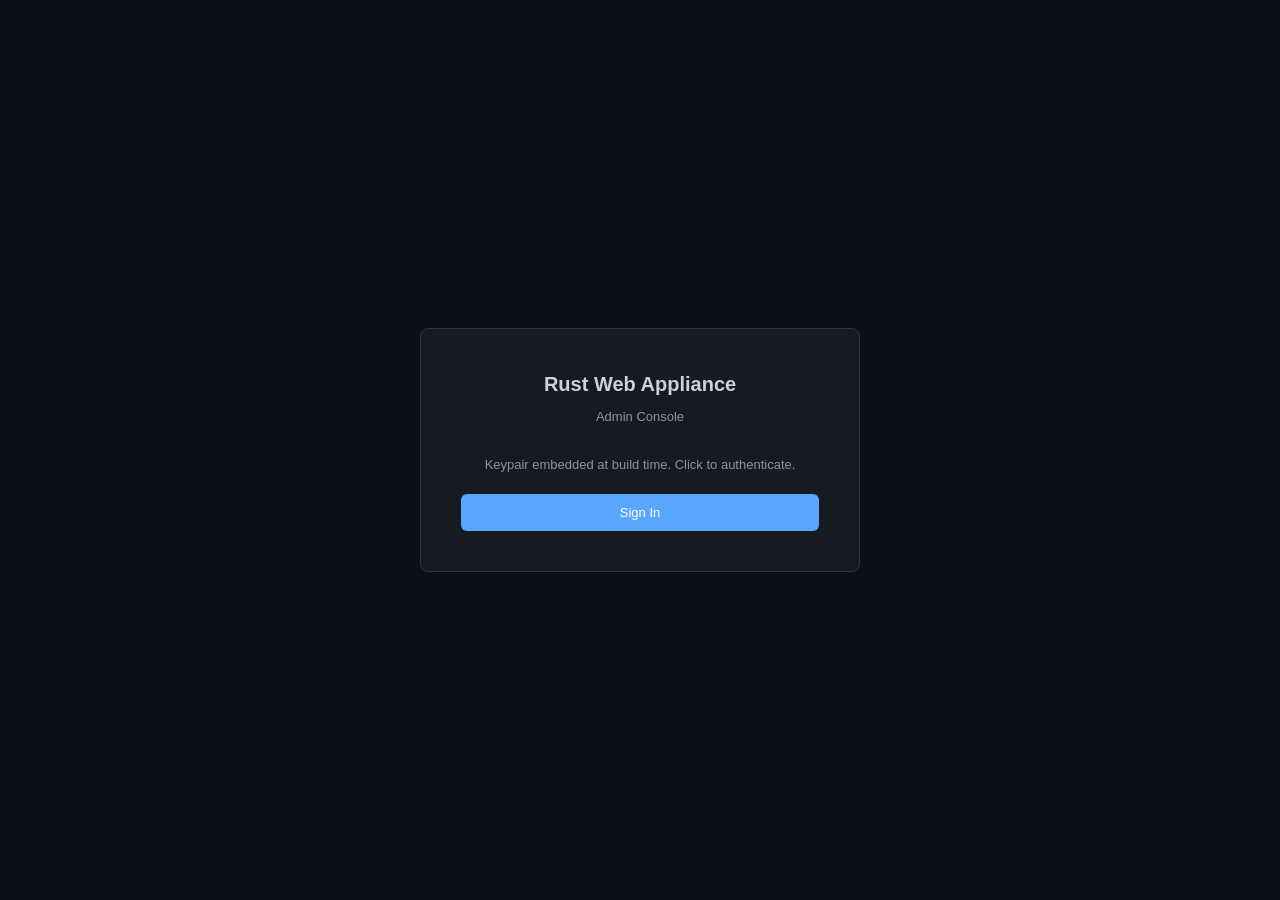
<file: admin_ui/admin.html>
<!DOCTYPE html>
<html lang="en">
<head>
<meta charset="UTF-8">
<meta name="viewport" content="width=device-width, initial-scale=1.0">
<title>Rust Web Appliance - Admin Console</title>
<style>
*, *::before, *::after { box-sizing: border-box; margin: 0; padding: 0; }

:root {
    --bg: #0d1117;
    --card: #161b22;
    --border: #30363d;
    --text: #c9d1d9;
    --text-muted: #8b949e;
    --accent: #58a6ff;
    --accent-hover: #79c0ff;
    --success: #238636;
    --success-hover: #2ea043;
    --danger: #da3633;
    --danger-hover: #f85149;
    --warning: #d29922;
    --input-bg: #0d1117;
    --header-bg: #010409;
}

body {
    font-family: -apple-system, BlinkMacSystemFont, 'Segoe UI', Helvetica, Arial, sans-serif;
    background: var(--bg);
    color: var(--text);
    line-height: 1.5;
    min-height: 100vh;
}

/* ── Login Screen ────────────────────────────────────────────── */

#login-screen {
    display: flex;
    align-items: center;
    justify-content: center;
    min-height: 100vh;
    padding: 20px;
}

.login-card {
    background: var(--card);
    border: 1px solid var(--border);
    border-radius: 8px;
    padding: 40px;
    width: 100%;
    max-width: 440px;
}

.login-card h1 {
    font-size: 20px;
    font-weight: 600;
    text-align: center;
    margin-bottom: 8px;
    color: var(--text);
}

.login-card .subtitle {
    text-align: center;
    color: var(--text-muted);
    font-size: 13px;
    margin-bottom: 28px;
}

#login-status {
    margin-bottom: 16px;
    padding: 10px 12px;
    border-radius: 6px;
    font-size: 13px;
    display: none;
}

#login-status.error {
    display: block;
    background: rgba(218, 54, 51, 0.15);
    border: 1px solid var(--danger);
    color: #f85149;
}

#login-status.info {
    display: block;
    background: rgba(88, 166, 255, 0.1);
    border: 1px solid var(--accent);
    color: var(--accent);
}

#login-status.success {
    display: block;
    background: rgba(35, 134, 54, 0.15);
    border: 1px solid var(--success);
    color: #3fb950;
}

/* ── Buttons ─────────────────────────────────────────────────── */

.btn {
    display: inline-flex;
    align-items: center;
    justify-content: center;
    padding: 8px 16px;
    font-size: 13px;
    font-weight: 500;
    border: 1px solid transparent;
    border-radius: 6px;
    cursor: pointer;
    transition: background-color 0.15s, border-color 0.15s;
    font-family: inherit;
    gap: 6px;
}

.btn:disabled {
    opacity: 0.5;
    cursor: not-allowed;
}

.btn-primary {
    background: var(--accent);
    color: #fff;
    width: 100%;
    padding: 10px 16px;
}

.btn-primary:hover:not(:disabled) { background: var(--accent-hover); }

.btn-success {
    background: var(--success);
    color: #fff;
}

.btn-success:hover:not(:disabled) { background: var(--success-hover); }

.btn-danger {
    background: var(--danger);
    color: #fff;
}

.btn-danger:hover:not(:disabled) { background: var(--danger-hover); }

.btn-outline {
    background: transparent;
    border: 1px solid var(--border);
    color: var(--text);
}

.btn-outline:hover:not(:disabled) {
    background: var(--border);
}

.btn-sm {
    padding: 4px 10px;
    font-size: 12px;
}

/* ── App Shell ───────────────────────────────────────────────── */

#app-shell { display: none; }

.app-header {
    background: var(--header-bg);
    border-bottom: 1px solid var(--border);
    padding: 0 24px;
    height: 56px;
    display: flex;
    align-items: center;
    justify-content: space-between;
}

.app-header .title {
    font-size: 15px;
    font-weight: 600;
    color: var(--text);
}

.app-header .title span {
    color: var(--accent);
    font-weight: 400;
}

.btn-logout {
    background: transparent;
    border: 1px solid var(--border);
    color: var(--text-muted);
    padding: 6px 14px;
    font-size: 12px;
    border-radius: 6px;
    cursor: pointer;
    font-family: inherit;
}

.btn-logout:hover {
    border-color: var(--danger);
    color: var(--danger);
}

/* ── Tabs ────────────────────────────────────────────────────── */

.tab-bar {
    background: var(--header-bg);
    border-bottom: 1px solid var(--border);
    padding: 0 24px;
    display: flex;
    gap: 0;
    overflow-x: auto;
}

.tab-btn {
    background: none;
    border: none;
    color: var(--text-muted);
    padding: 12px 16px;
    font-size: 13px;
    font-weight: 500;
    cursor: pointer;
    border-bottom: 2px solid transparent;
    white-space: nowrap;
    font-family: inherit;
    transition: color 0.15s;
}

.tab-btn:hover { color: var(--text); }

.tab-btn.active {
    color: var(--accent);
    border-bottom-color: var(--accent);
}

.tab-content {
    padding: 24px;
    max-width: 1200px;
    margin: 0 auto;
}

.tab-panel { display: none; }
.tab-panel.active { display: block; }

/* ── Cards / Grid ────────────────────────────────────────────── */

.stats-grid {
    display: grid;
    grid-template-columns: repeat(auto-fill, minmax(200px, 1fr));
    gap: 16px;
    margin-bottom: 24px;
}

.stat-card {
    background: var(--card);
    border: 1px solid var(--border);
    border-radius: 8px;
    padding: 20px;
}

.stat-card .label {
    font-size: 12px;
    color: var(--text-muted);
    text-transform: uppercase;
    letter-spacing: 0.5px;
    margin-bottom: 6px;
}

.stat-card .value {
    font-size: 22px;
    font-weight: 600;
    color: var(--text);
}

.stat-card .value.accent { color: var(--accent); }

.card {
    background: var(--card);
    border: 1px solid var(--border);
    border-radius: 8px;
    padding: 20px;
    margin-bottom: 16px;
}

.card h3 {
    font-size: 14px;
    font-weight: 600;
    margin-bottom: 12px;
    color: var(--text);
}

/* ── Form Elements ───────────────────────────────────────────── */

textarea, input[type="text"], input[type="password"], select {
    width: 100%;
    padding: 8px 12px;
    background: var(--input-bg);
    border: 1px solid var(--border);
    border-radius: 6px;
    color: var(--text);
    font-size: 13px;
    font-family: inherit;
    resize: vertical;
}

textarea:focus, input[type="text"]:focus, input[type="password"]:focus, select:focus {
    outline: none;
    border-color: var(--accent);
    box-shadow: 0 0 0 2px rgba(88, 166, 255, 0.15);
}

textarea.mono {
    font-family: 'SF Mono', 'Cascadia Code', 'Fira Code', Consolas, monospace;
    font-size: 12px;
    line-height: 1.6;
    tab-size: 2;
}

label.form-label {
    display: block;
    font-size: 13px;
    font-weight: 500;
    color: var(--text);
    margin-bottom: 6px;
}

.form-row {
    margin-bottom: 14px;
}

.form-actions {
    display: flex;
    gap: 8px;
    align-items: center;
    margin-top: 16px;
    flex-wrap: wrap;
}

/* ── Logs Terminal ───────────────────────────────────────────── */

.log-terminal {
    background: #010409;
    border: 1px solid var(--border);
    border-radius: 8px;
    padding: 16px;
    height: 520px;
    overflow: auto;
    font-family: 'SF Mono', 'Cascadia Code', 'Fira Code', Consolas, monospace;
    font-size: 12px;
    line-height: 1.7;
    color: #3fb950;
    white-space: pre-wrap;
    word-break: break-all;
}

.log-toolbar {
    display: flex;
    gap: 8px;
    align-items: center;
    margin-bottom: 12px;
    flex-wrap: wrap;
}

.log-toolbar label {
    font-size: 12px;
    color: var(--text-muted);
    display: flex;
    align-items: center;
    gap: 6px;
    cursor: pointer;
}

.log-toolbar input[type="checkbox"] {
    accent-color: var(--accent);
}

/* ── KV Store Split Panel ────────────────────────────────────── */

.kv-layout {
    display: grid;
    grid-template-columns: 260px 1fr;
    gap: 16px;
    min-height: 500px;
}

.kv-sidebar {
    background: var(--card);
    border: 1px solid var(--border);
    border-radius: 8px;
    overflow: hidden;
    display: flex;
    flex-direction: column;
}

.kv-sidebar-header {
    padding: 12px 14px;
    border-bottom: 1px solid var(--border);
    font-size: 12px;
    font-weight: 600;
    color: var(--text-muted);
    text-transform: uppercase;
    letter-spacing: 0.5px;
}

.kv-key-list {
    flex: 1;
    overflow-y: auto;
    padding: 4px 0;
}

.kv-key-item {
    padding: 8px 14px;
    font-size: 13px;
    cursor: pointer;
    color: var(--text);
    border-left: 2px solid transparent;
    transition: background-color 0.1s;
    overflow: hidden;
    text-overflow: ellipsis;
    white-space: nowrap;
    font-family: 'SF Mono', 'Cascadia Code', 'Fira Code', Consolas, monospace;
    font-size: 12px;
}

.kv-key-item:hover { background: rgba(88, 166, 255, 0.06); }

.kv-key-item.active {
    background: rgba(88, 166, 255, 0.1);
    border-left-color: var(--accent);
    color: var(--accent);
}

.kv-editor {
    background: var(--card);
    border: 1px solid var(--border);
    border-radius: 8px;
    padding: 20px;
    display: flex;
    flex-direction: column;
}

.kv-editor-empty {
    flex: 1;
    display: flex;
    align-items: center;
    justify-content: center;
    color: var(--text-muted);
    font-size: 13px;
}

.kv-key-name {
    font-family: 'SF Mono', 'Cascadia Code', 'Fira Code', Consolas, monospace;
    font-size: 14px;
    color: var(--accent);
    margin-bottom: 12px;
    padding-bottom: 12px;
    border-bottom: 1px solid var(--border);
}

/* ── Tables ──────────────────────────────────────────────────── */

.data-table {
    width: 100%;
    border-collapse: collapse;
    font-size: 13px;
}

.data-table th {
    text-align: left;
    padding: 10px 14px;
    font-size: 12px;
    font-weight: 600;
    color: var(--text-muted);
    text-transform: uppercase;
    letter-spacing: 0.5px;
    border-bottom: 1px solid var(--border);
}

.data-table td {
    padding: 10px 14px;
    border-bottom: 1px solid var(--border);
    color: var(--text);
}

.data-table tr:last-child td { border-bottom: none; }

.data-table .mono {
    font-family: 'SF Mono', 'Cascadia Code', 'Fira Code', Consolas, monospace;
    font-size: 12px;
}

/* ── Alert / Notice ──────────────────────────────────────────── */

.alert {
    padding: 10px 14px;
    border-radius: 6px;
    font-size: 13px;
    margin-bottom: 16px;
}

.alert-warning {
    background: rgba(210, 153, 34, 0.12);
    border: 1px solid var(--warning);
    color: var(--warning);
}

.alert-success {
    background: rgba(35, 134, 54, 0.15);
    border: 1px solid var(--success);
    color: #3fb950;
}

.alert-error {
    background: rgba(218, 54, 51, 0.15);
    border: 1px solid var(--danger);
    color: #f85149;
}

.status-msg {
    font-size: 13px;
    min-height: 20px;
    margin-top: 8px;
}

/* ── Misc ────────────────────────────────────────────────────── */

.inline-form {
    display: flex;
    gap: 8px;
    align-items: flex-end;
    margin-bottom: 16px;
}

.inline-form .form-row { margin-bottom: 0; flex: 1; }

.section-title {
    font-size: 16px;
    font-weight: 600;
    margin-bottom: 16px;
    color: var(--text);
}

.refresh-hint {
    font-size: 11px;
    color: var(--text-muted);
}

.badge {
    display: inline-block;
    padding: 2px 8px;
    border-radius: 10px;
    font-size: 11px;
    font-weight: 600;
}

.badge-admin { background: rgba(218, 54, 51, 0.2); color: #f85149; }
.badge-read { background: rgba(88, 166, 255, 0.15); color: var(--accent); }

@media (max-width: 768px) {
    .kv-layout { grid-template-columns: 1fr; }
    .stats-grid { grid-template-columns: repeat(auto-fill, minmax(150px, 1fr)); }
    .tab-content { padding: 16px; }
}
</style>
</head>
<body>

<!-- ════════════════════════════════════════════════════════════════ -->
<!-- LOGIN SCREEN                                                    -->
<!-- ════════════════════════════════════════════════════════════════ -->
<div id="login-screen">
    <div class="login-card">
        <h1>Rust Web Appliance</h1>
        <div class="subtitle">Admin Console</div>
        <div id="login-status"></div>
        <p style="font-size:13px;color:var(--text-muted);margin-bottom:20px;text-align:center">
            Keypair embedded at build time. Click to authenticate.
        </p>
        <button class="btn btn-primary" id="login-btn" onclick="doLogin()">Sign In</button>
    </div>
</div>

<!-- ════════════════════════════════════════════════════════════════ -->
<!-- APP SHELL                                                       -->
<!-- ════════════════════════════════════════════════════════════════ -->
<div id="app-shell">
    <header class="app-header">
        <div class="title">Rust Web Appliance <span>Admin</span></div>
        <button class="btn-logout" onclick="doLogout()">Logout</button>
    </header>

    <nav class="tab-bar">
        <button class="tab-btn active" data-tab="dashboard">Dashboard</button>
        <button class="tab-btn" data-tab="vhost">VHost</button>
        <button class="tab-btn" data-tab="logs">Logs</button>
        <button class="tab-btn" data-tab="tls">TLS</button>
        <button class="tab-btn" data-tab="kv">KV Store</button>
        <button class="tab-btn" data-tab="endpoints">Endpoints</button>
        <button class="tab-btn" data-tab="security">Security</button>
        <button class="tab-btn" data-tab="smtp">SMTP</button>
    </nav>

    <div class="tab-content">

        <!-- ── Dashboard ─────────────────────────────────────── -->
        <div class="tab-panel active" id="panel-dashboard">
            <div class="stats-grid" id="dashboard-grid">
                <div class="stat-card"><div class="label">Version</div><div class="value" id="stat-version">--</div></div>
                <div class="stat-card"><div class="label">Uptime</div><div class="value" id="stat-uptime">--</div></div>
                <div class="stat-card"><div class="label">Total Requests</div><div class="value accent" id="stat-requests">--</div></div>
                <div class="stat-card"><div class="label">Active Sessions</div><div class="value" id="stat-sessions">--</div></div>
                <div class="stat-card"><div class="label">Log Lines</div><div class="value" id="stat-log-lines">--</div></div>
                <div class="stat-card"><div class="label">Storage Keys</div><div class="value" id="stat-storage-keys">--</div></div>
                <div class="stat-card"><div class="label">TLS Source</div><div class="value" id="stat-tls" style="font-size:14px">--</div></div>
            </div>
            <div class="refresh-hint" id="dashboard-refresh-hint">Auto-refreshes every 10 seconds</div>
        </div>

        <!-- ── VHost ─────────────────────────────────────────── -->
        <div class="tab-panel" id="panel-vhost">
            <div class="alert alert-error" id="vhost-persist-warning" style="display:none">
                No VirtioFS detected — saves are in-memory only and will be lost on restart.
                Use <code>--virtiofs</code> mode or pre-configure <code>backend/ports.json</code> on the host.
            </div>
            <div class="alert alert-warning">Changes require restart to take effect (Ctrl+A, X to quit QEMU, then re-run).</div>

            <div class="card">
                <h3>Virtual Host</h3>
                <div class="form-row">
                    <label class="form-label" for="vhost-hostname">Hostname</label>
                    <input type="text" id="vhost-hostname" placeholder="e.g., example.com (leave empty to accept any host)">
                </div>
            </div>

            <div class="card">
                <h3>Port Configuration</h3>
                <p style="font-size:13px;color:var(--text-muted);margin-bottom:16px">
                    Ports aligned with Cloudflare proxied HTTPS ports.
                </p>
                <div style="overflow-x:auto">
                    <table class="data-table">
                        <thead>
                            <tr>
                                <th>Port</th>
                                <th>Protocol</th>
                                <th>Purpose</th>
                                <th>Status</th>
                                <th style="width:120px">Default</th>
                            </tr>
                        </thead>
                        <tbody>
                            <tr>
                                <td class="mono">80</td>
                                <td>HTTP</td>
                                <td>Redirect to HTTPS</td>
                                <td>
                                    <select id="port-80-mode" style="width:auto;min-width:120px">
                                        <option value="redirect">Redirect</option>
                                        <option value="off">Off</option>
                                    </select>
                                </td>
                                <td><span style="color:var(--accent)">Redirect</span></td>
                            </tr>
                            <tr>
                                <td class="mono">443</td>
                                <td>HTTPS</td>
                                <td>Primary web traffic</td>
                                <td><span style="color:#3fb950;font-weight:600">Always On</span></td>
                                <td><span style="color:#3fb950">On</span></td>
                            </tr>
                            <tr>
                                <td class="mono">8443</td>
                                <td>HTTPS</td>
                                <td>API / mobile app traffic</td>
                                <td>
                                    <select id="port-8443-enabled" style="width:auto;min-width:120px">
                                        <option value="true">On</option>
                                        <option value="false">Off</option>
                                    </select>
                                </td>
                                <td><span style="color:var(--text-muted)">Off</span></td>
                            </tr>
                        </tbody>
                    </table>
                </div>
                <p style="font-size:12px;color:var(--text-muted);margin-top:12px">
                    Port 8443 is a Cloudflare-compatible proxied HTTPS port for public API and data access (mobile apps, third-party integrations).
                </p>
            </div>

            <div class="form-actions">
                <button class="btn btn-success" onclick="savePortConfig()">Save Configuration</button>
                <button class="btn btn-outline" onclick="loadPortConfig()">Reload</button>
            </div>
            <div class="status-msg" id="vhost-msg"></div>
        </div>

        <!-- ── Logs ──────────────────────────────────────────── -->
        <div class="tab-panel" id="panel-logs">
            <div class="log-toolbar">
                <button class="btn btn-outline btn-sm" onclick="loadLogs()">Refresh</button>
                <label><input type="checkbox" id="logs-auto-refresh" onchange="toggleLogAutoRefresh()"> Auto-refresh (3s)</label>
                <button class="btn btn-danger btn-sm" onclick="clearLogs()">Clear Logs</button>
            </div>
            <div class="log-terminal" id="log-output">Loading logs...</div>
        </div>

        <!-- ── TLS ───────────────────────────────────────────── -->
        <div class="tab-panel" id="panel-tls">
            <div class="card">
                <h3>Current TLS Status</h3>
                <div id="tls-status">Loading...</div>
            </div>
            <div class="card">
                <h3>Upload New Certificates</h3>
                <div class="form-row">
                    <label class="form-label" for="tls-cert">Certificate PEM</label>
                    <textarea id="tls-cert" class="mono" rows="8" placeholder="-----BEGIN CERTIFICATE-----&#10;...&#10;-----END CERTIFICATE-----"></textarea>
                </div>
                <div class="form-row">
                    <label class="form-label" for="tls-key">Private Key PEM</label>
                    <textarea id="tls-key" class="mono" rows="8" placeholder="-----BEGIN PRIVATE KEY-----&#10;...&#10;-----END PRIVATE KEY-----"></textarea>
                </div>
                <div class="form-actions">
                    <button class="btn btn-success" onclick="uploadTls()">Upload &amp; Reload</button>
                </div>
                <div class="status-msg" id="tls-msg"></div>
            </div>
        </div>

        <!-- ── KV Store ──────────────────────────────────────── -->
        <div class="tab-panel" id="panel-kv">
            <div class="inline-form">
                <div class="form-row">
                    <label class="form-label" for="kv-new-key">New Key</label>
                    <input type="text" id="kv-new-key" placeholder="Enter key name...">
                </div>
                <button class="btn btn-success btn-sm" onclick="createKvKey()" style="margin-bottom:0">Create</button>
            </div>
            <div class="kv-layout">
                <div class="kv-sidebar">
                    <div class="kv-sidebar-header">Keys</div>
                    <div class="kv-key-list" id="kv-key-list">
                        <div style="padding:14px;color:var(--text-muted);font-size:12px">Loading...</div>
                    </div>
                </div>
                <div class="kv-editor" id="kv-editor">
                    <div class="kv-editor-empty" id="kv-empty-state">Select a key from the list to view and edit its value</div>
                    <div id="kv-edit-area" style="display:none;flex:1;display:none;flex-direction:column">
                        <div class="kv-key-name" id="kv-current-key"></div>
                        <textarea id="kv-value" class="mono" style="flex:1;min-height:300px"></textarea>
                        <div class="form-actions">
                            <button class="btn btn-success" onclick="saveKvKey()">Save</button>
                            <button class="btn btn-danger" onclick="deleteKvKey()">Delete</button>
                        </div>
                        <div class="status-msg" id="kv-msg"></div>
                    </div>
                </div>
            </div>
        </div>

        <!-- ── Endpoints ─────────────────────────────────────── -->
        <div class="tab-panel" id="panel-endpoints">
            <div class="alert alert-warning">Changes require restart to take effect (Ctrl+A, X to quit QEMU, then re-run).</div>
            <div class="card">
                <h3>endpoints.json</h3>
                <textarea id="endpoints-editor" class="mono" rows="24" placeholder="Loading..."></textarea>
                <div class="form-actions">
                    <button class="btn btn-success" onclick="saveEndpoints()">Save</button>
                    <button class="btn btn-outline" onclick="loadEndpoints()">Reload</button>
                </div>
                <div class="status-msg" id="endpoints-msg"></div>
            </div>
        </div>

        <!-- ── Security ──────────────────────────────────────── -->
        <div class="tab-panel" id="panel-security">
            <div class="card">
                <h3>API Keys</h3>
                <div style="overflow-x:auto">
                    <table class="data-table" id="security-table">
                        <thead>
                            <tr>
                                <th>Name</th>
                                <th>Role</th>
                                <th>Key Preview</th>
                                <th style="width:80px"></th>
                            </tr>
                        </thead>
                        <tbody id="security-tbody">
                            <tr><td colspan="4" style="color:var(--text-muted)">Loading...</td></tr>
                        </tbody>
                    </table>
                </div>
            </div>
            <div class="card">
                <h3>Add API Key</h3>
                <div class="form-row">
                    <label class="form-label" for="sec-name">Name</label>
                    <input type="text" id="sec-name" placeholder="e.g., frontend-app">
                </div>
                <div class="form-row">
                    <label class="form-label" for="sec-key">Key</label>
                    <input type="text" id="sec-key" placeholder="e.g., a long random string">
                </div>
                <div class="form-row">
                    <label class="form-label" for="sec-role">Role</label>
                    <select id="sec-role">
                        <option value="read">read</option>
                        <option value="admin">admin</option>
                    </select>
                </div>
                <div class="form-actions">
                    <button class="btn btn-success" onclick="addSecurityKey()">Add Key</button>
                </div>
                <div class="status-msg" id="security-msg"></div>
            </div>
        </div>

        <!-- ── SMTP ─────────────────────────────────────────── -->
        <div class="tab-panel" id="panel-smtp">
            <div class="card">
                <h3>SMTP Configuration</h3>
                <div class="form-row">
                    <label class="form-label" for="smtp-host">SMTP Host</label>
                    <input type="text" id="smtp-host" placeholder="e.g., smtp.gmail.com">
                </div>
                <div class="form-row">
                    <label class="form-label" for="smtp-port">Port</label>
                    <input type="text" id="smtp-port" placeholder="587" style="max-width:120px">
                </div>
                <div class="form-row">
                    <label class="form-label" for="smtp-encryption">Encryption</label>
                    <select id="smtp-encryption" style="max-width:200px">
                        <option value="starttls">STARTTLS (port 587)</option>
                        <option value="tls">Direct TLS (port 465)</option>
                        <option value="none">None (port 25)</option>
                    </select>
                </div>
                <div class="form-row">
                    <label class="form-label" for="smtp-username">Username</label>
                    <input type="text" id="smtp-username" placeholder="e.g., user@example.com">
                </div>
                <div class="form-row">
                    <label class="form-label" for="smtp-password">Password</label>
                    <input type="password" id="smtp-password" placeholder="Enter password (leave blank to keep existing)">
                </div>
                <div class="form-row">
                    <label class="form-label" for="smtp-from-name">From Name</label>
                    <input type="text" id="smtp-from-name" placeholder="e.g., Rust Web Appliance">
                </div>
                <div class="form-row">
                    <label class="form-label" for="smtp-from-address">From Address</label>
                    <input type="text" id="smtp-from-address" placeholder="e.g., noreply@example.com">
                </div>
                <div class="form-actions">
                    <button class="btn btn-success" onclick="saveSmtp()">Save Configuration</button>
                    <button class="btn btn-outline" onclick="loadSmtp()">Reload</button>
                </div>
                <div class="status-msg" id="smtp-msg"></div>
            </div>

            <div class="card">
                <h3>Send Test Email</h3>
                <p style="font-size:13px;color:var(--text-muted);margin-bottom:12px">
                    Save your configuration above before sending a test.
                </p>
                <div class="form-row">
                    <label class="form-label" for="smtp-test-to">Recipient</label>
                    <input type="text" id="smtp-test-to" placeholder="e.g., you@example.com">
                </div>
                <div class="form-actions">
                    <button class="btn btn-primary" onclick="sendTestEmail()" id="smtp-test-btn" style="width:auto">Send Test Email</button>
                </div>
                <div class="status-msg" id="smtp-test-msg"></div>
            </div>
        </div>

    </div><!-- /.tab-content -->
</div><!-- /#app-shell -->

<script>
/* ════════════════════════════════════════════════════════════════
   HELPERS
   ════════════════════════════════════════════════════════════════ */

function hexToBytes(hex) {
    var bytes = new Uint8Array(hex.length / 2);
    for (var i = 0; i < hex.length; i += 2)
        bytes[i / 2] = parseInt(hex.substr(i, 2), 16);
    return bytes;
}

function bytesToHex(bytes) {
    return Array.from(bytes).map(function(b) { return b.toString(16).padStart(2, '0'); }).join('');
}

function escapeHtml(str) {
    var d = document.createElement('div');
    d.textContent = str;
    return d.innerHTML;
}

async function adminFetch(url, options) {
    if (!options) options = {};
    var token = sessionStorage.getItem('adminToken');
    if (!token) { showLogin(); return null; }
    var headers = Object.assign({}, options.headers || {}, { 'Authorization': 'AdminToken ' + token });
    var resp;
    try {
        resp = await fetch(url, Object.assign({}, options, { headers: headers }));
    } catch (e) {
        return null;
    }
    if (resp.status === 401) { showLogin(); return null; }
    return resp;
}

function formatUptime(seconds) {
    var d = Math.floor(seconds / 86400);
    var h = Math.floor((seconds % 86400) / 3600);
    var m = Math.floor((seconds % 3600) / 60);
    var s = seconds % 60;
    var parts = [];
    if (d > 0) parts.push(d + 'd');
    if (h > 0 || d > 0) parts.push(h + 'h');
    parts.push(m + 'm');
    parts.push(s + 's');
    return parts.join(' ');
}

function setStatus(elId, msg, type) {
    var el = document.getElementById(elId);
    if (!el) return;
    el.textContent = msg;
    el.className = 'status-msg';
    if (type === 'error') el.style.color = '#f85149';
    else if (type === 'success') el.style.color = '#3fb950';
    else el.style.color = 'var(--text-muted)';
}

/* ════════════════════════════════════════════════════════════════
   LOGIN / AUTH
   ════════════════════════════════════════════════════════════════ */

function showLogin() {
    sessionStorage.removeItem('adminToken');
    document.getElementById('login-screen').style.display = 'flex';
    document.getElementById('app-shell').style.display = 'none';
    stopAllTimers();
}

function showApp() {
    document.getElementById('login-screen').style.display = 'none';
    document.getElementById('app-shell').style.display = 'block';
    switchTab('dashboard');
}

function loginStatus(msg, type) {
    var el = document.getElementById('login-status');
    el.textContent = msg;
    el.className = type; // 'error', 'info', 'success'
}

async function doLogin() {
    var loginBtn = document.getElementById('login-btn');

    // Check for Ed25519 support
    if (!crypto.subtle || typeof crypto.subtle.importKey !== 'function') {
        loginStatus('Your browser does not support Ed25519. Use Chrome 113+, Firefox 130+, or Safari 17+.', 'error');
        return;
    }

    loginBtn.disabled = true;
    loginStatus('Fetching embedded key...', 'info');

    try {
        // 1. Fetch embedded private key from server
        var keyResp = await fetch('/admin/api/auth/key');
        if (!keyResp.ok) {
            loginStatus('Failed to fetch embedded key (HTTP ' + keyResp.status + ').', 'error');
            loginBtn.disabled = false;
            return;
        }
        var keyData = await keyResp.json();
        var pemText = keyData.key;

        // 2. Strip PEM headers, decode base64 to DER
        var b64 = pemText
            .split('\n')
            .filter(function(line) { return line.trim() !== '' && !line.startsWith('-----'); })
            .join('');
        var binaryStr = atob(b64);
        var der = new Uint8Array(binaryStr.length);
        for (var i = 0; i < binaryStr.length; i++) {
            der[i] = binaryStr.charCodeAt(i);
        }

        // 3. Import as Ed25519 CryptoKey
        var privateKey;
        try {
            privateKey = await crypto.subtle.importKey(
                'pkcs8',
                der.buffer,
                { name: 'Ed25519' },
                false,
                ['sign']
            );
        } catch (importErr) {
            if (importErr.name === 'NotSupportedError') {
                loginStatus('Your browser does not support Ed25519. Use Chrome 113+, Firefox 130+, or Safari 17+.', 'error');
            } else {
                loginStatus('Failed to import private key: ' + importErr.message, 'error');
            }
            loginBtn.disabled = false;
            return;
        }

        loginStatus('Requesting challenge...', 'info');

        // 4. Fetch challenge
        var challengeResp = await fetch('/admin/api/auth/challenge', { method: 'POST' });
        if (!challengeResp.ok) {
            loginStatus('Failed to get challenge from server (HTTP ' + challengeResp.status + ').', 'error');
            loginBtn.disabled = false;
            return;
        }
        var challengeData = await challengeResp.json();
        var challengeHex = challengeData.challenge;

        if (!challengeHex) {
            loginStatus('Server returned invalid challenge response.', 'error');
            loginBtn.disabled = false;
            return;
        }

        loginStatus('Signing challenge...', 'info');

        // 5. Sign challenge bytes
        var challengeBytes = hexToBytes(challengeHex);
        var signatureBuffer = await crypto.subtle.sign(
            { name: 'Ed25519' },
            privateKey,
            challengeBytes
        );
        var signatureHex = bytesToHex(new Uint8Array(signatureBuffer));

        loginStatus('Verifying...', 'info');

        // 6. Post signature for verification
        var verifyResp = await fetch('/admin/api/auth/verify', {
            method: 'POST',
            headers: { 'Content-Type': 'application/json' },
            body: JSON.stringify({ challenge: challengeHex, signature: signatureHex })
        });

        var verifyData = await verifyResp.json();

        if (!verifyResp.ok) {
            loginStatus('Authentication failed: ' + (verifyData.error || 'unknown error'), 'error');
            loginBtn.disabled = false;
            return;
        }

        // 7. Store token, show dashboard
        if (verifyData.token) {
            sessionStorage.setItem('adminToken', verifyData.token);
            loginStatus('Authenticated.', 'success');
            setTimeout(showApp, 300);
        } else {
            loginStatus('Server did not return a session token.', 'error');
        }

    } catch (err) {
        loginStatus('Error: ' + err.message, 'error');
    }

    loginBtn.disabled = false;
}

async function doLogout() {
    try {
        await adminFetch('/admin/api/auth/logout', { method: 'POST' });
    } catch (e) { /* ignore */ }
    showLogin();
}

/* ════════════════════════════════════════════════════════════════
   TABS
   ════════════════════════════════════════════════════════════════ */

var tabBtns = null;

function initTabs() {
    tabBtns = document.querySelectorAll('.tab-btn');
    tabBtns.forEach(function(btn) {
        btn.addEventListener('click', function() {
            switchTab(btn.getAttribute('data-tab'));
        });
    });
}

function switchTab(tabName) {
    // Update buttons
    document.querySelectorAll('.tab-btn').forEach(function(btn) {
        btn.classList.toggle('active', btn.getAttribute('data-tab') === tabName);
    });
    // Update panels
    document.querySelectorAll('.tab-panel').forEach(function(panel) {
        panel.classList.toggle('active', panel.id === 'panel-' + tabName);
    });
    // Load tab data
    stopAllTimers();
    switch (tabName) {
        case 'dashboard': loadDashboard(); startDashboardTimer(); break;
        case 'vhost': loadPortConfig(); break;
        case 'logs': loadLogs(); break;
        case 'tls': loadTls(); break;
        case 'kv': loadKvKeys(); break;
        case 'endpoints': loadEndpoints(); break;
        case 'security': loadSecurity(); break;
        case 'smtp': loadSmtp(); break;
    }
}

/* ════════════════════════════════════════════════════════════════
   TIMERS
   ════════════════════════════════════════════════════════════════ */

var dashboardTimer = null;
var logTimer = null;

function startDashboardTimer() {
    stopDashboardTimer();
    dashboardTimer = setInterval(loadDashboard, 10000);
}

function stopDashboardTimer() {
    if (dashboardTimer) { clearInterval(dashboardTimer); dashboardTimer = null; }
}

function startLogTimer() {
    stopLogTimer();
    logTimer = setInterval(loadLogs, 3000);
}

function stopLogTimer() {
    if (logTimer) { clearInterval(logTimer); logTimer = null; }
}

function stopAllTimers() {
    stopDashboardTimer();
    stopLogTimer();
}

function toggleLogAutoRefresh() {
    var checked = document.getElementById('logs-auto-refresh').checked;
    if (checked) startLogTimer();
    else stopLogTimer();
}

/* ════════════════════════════════════════════════════════════════
   DASHBOARD
   ════════════════════════════════════════════════════════════════ */

async function loadDashboard() {
    var resp = await adminFetch('/admin/api/dashboard');
    if (!resp) return;
    try {
        var data = await resp.json();
        document.getElementById('stat-version').textContent = data.version || '--';
        document.getElementById('stat-uptime').textContent = formatUptime(data.uptime_seconds || 0);
        document.getElementById('stat-requests').textContent = (data.total_requests != null) ? data.total_requests.toLocaleString() : '--';
        document.getElementById('stat-sessions').textContent = (data.active_sessions != null) ? data.active_sessions : '--';
        document.getElementById('stat-log-lines').textContent = (data.log_buffer_lines != null) ? data.log_buffer_lines.toLocaleString() : '--';
        document.getElementById('stat-storage-keys').textContent = (data.storage_keys != null) ? data.storage_keys : '--';
        document.getElementById('stat-tls').textContent = data.tls_source || '--';
    } catch (e) { /* ignore parse errors on auto-refresh */ }
}

/* ════════════════════════════════════════════════════════════════
   LOGS
   ════════════════════════════════════════════════════════════════ */

async function loadLogs() {
    var resp = await adminFetch('/admin/api/logs?lines=500');
    if (!resp) return;
    try {
        var data = await resp.json();
        var el = document.getElementById('log-output');
        if (data.lines && Array.isArray(data.lines)) {
            el.textContent = data.lines.join('\n');
        } else if (typeof data === 'string') {
            el.textContent = data;
        } else {
            el.textContent = JSON.stringify(data, null, 2);
        }
        el.scrollTop = el.scrollHeight;
    } catch (e) {
        document.getElementById('log-output').textContent = 'Error loading logs: ' + e.message;
    }
}

async function clearLogs() {
    if (!confirm('Clear all log lines?')) return;
    var resp = await adminFetch('/admin/api/logs', { method: 'DELETE' });
    if (resp && resp.ok) loadLogs();
}

/* ════════════════════════════════════════════════════════════════
   TLS
   ════════════════════════════════════════════════════════════════ */

async function loadTls() {
    var resp = await adminFetch('/admin/api/tls');
    if (!resp) return;
    try {
        var data = await resp.json();
        var html = '<div style="margin-bottom:8px"><strong>Source:</strong> ' + escapeHtml(data.source || 'unknown') + '</div>';
        html += '<div><strong>Custom Certs:</strong> ' + (data.has_custom_certs ? '<span style="color:#3fb950">Yes</span>' : '<span style="color:var(--text-muted)">No</span>') + '</div>';
        document.getElementById('tls-status').innerHTML = html;
    } catch (e) {
        document.getElementById('tls-status').textContent = 'Error loading TLS info';
    }
}

async function uploadTls() {
    var cert = document.getElementById('tls-cert').value.trim();
    var key = document.getElementById('tls-key').value.trim();

    if (!cert || !key) {
        setStatus('tls-msg', 'Both certificate and key PEM are required.', 'error');
        return;
    }

    setStatus('tls-msg', 'Uploading...', '');
    var resp = await adminFetch('/admin/api/tls/upload', {
        method: 'POST',
        headers: { 'Content-Type': 'application/json' },
        body: JSON.stringify({ cert: cert, key: key })
    });

    if (!resp) return;
    var data = await resp.json();
    if (resp.ok) {
        setStatus('tls-msg', data.status || 'Certificates uploaded and reloaded.', 'success');
        loadTls();
    } else {
        setStatus('tls-msg', data.error || 'Upload failed.', 'error');
    }
}

/* ════════════════════════════════════════════════════════════════
   KV STORE
   ════════════════════════════════════════════════════════════════ */

var currentKvKey = null;

async function loadKvKeys() {
    var resp = await adminFetch('/admin/api/kv');
    if (!resp) return;
    try {
        var data = await resp.json();
        var keys = data.keys || data;
        var listEl = document.getElementById('kv-key-list');

        if (!Array.isArray(keys) || keys.length === 0) {
            listEl.innerHTML = '<div style="padding:14px;color:var(--text-muted);font-size:12px">No keys in storage</div>';
            return;
        }

        var html = '';
        keys.forEach(function(k) {
            var activeClass = (k === currentKvKey) ? ' active' : '';
            html += '<div class="kv-key-item' + activeClass + '" onclick="selectKvKey(\'' + escapeHtml(k).replace(/'/g, "\\'") + '\')">' + escapeHtml(k) + '</div>';
        });
        listEl.innerHTML = html;
    } catch (e) {
        document.getElementById('kv-key-list').innerHTML = '<div style="padding:14px;color:#f85149;font-size:12px">Error loading keys</div>';
    }
}

async function selectKvKey(key) {
    currentKvKey = key;

    // Update sidebar active state
    document.querySelectorAll('.kv-key-item').forEach(function(el) {
        el.classList.toggle('active', el.textContent === key);
    });

    // Show editor
    document.getElementById('kv-empty-state').style.display = 'none';
    var editArea = document.getElementById('kv-edit-area');
    editArea.style.display = 'flex';
    document.getElementById('kv-current-key').textContent = key;
    document.getElementById('kv-value').value = 'Loading...';
    setStatus('kv-msg', '', '');

    var resp = await adminFetch('/admin/api/kv/' + encodeURIComponent(key));
    if (!resp) return;

    try {
        var text = await resp.text();
        // Try to pretty-print if it's JSON
        try {
            var parsed = JSON.parse(text);
            document.getElementById('kv-value').value = JSON.stringify(parsed, null, 2);
        } catch (e) {
            document.getElementById('kv-value').value = text;
        }
    } catch (e) {
        document.getElementById('kv-value').value = 'Error loading value';
    }
}

async function saveKvKey() {
    if (!currentKvKey) return;
    var value = document.getElementById('kv-value').value;

    setStatus('kv-msg', 'Saving...', '');
    var resp = await adminFetch('/admin/api/kv/' + encodeURIComponent(currentKvKey), {
        method: 'PUT',
        headers: { 'Content-Type': 'application/json' },
        body: value
    });

    if (!resp) return;
    if (resp.ok) {
        setStatus('kv-msg', 'Saved.', 'success');
    } else {
        var data = await resp.json().catch(function() { return {}; });
        setStatus('kv-msg', data.error || 'Save failed.', 'error');
    }
}

async function deleteKvKey() {
    if (!currentKvKey) return;
    if (!confirm('Delete key "' + currentKvKey + '"?')) return;

    var resp = await adminFetch('/admin/api/kv/' + encodeURIComponent(currentKvKey), { method: 'DELETE' });
    if (!resp) return;

    if (resp.ok) {
        currentKvKey = null;
        document.getElementById('kv-empty-state').style.display = 'flex';
        document.getElementById('kv-edit-area').style.display = 'none';
        loadKvKeys();
    } else {
        var data = await resp.json().catch(function() { return {}; });
        setStatus('kv-msg', data.error || 'Delete failed.', 'error');
    }
}

async function createKvKey() {
    var nameInput = document.getElementById('kv-new-key');
    var key = nameInput.value.trim();
    if (!key) return;

    // Create with empty object
    var resp = await adminFetch('/admin/api/kv/' + encodeURIComponent(key), {
        method: 'PUT',
        headers: { 'Content-Type': 'application/json' },
        body: '{}'
    });

    if (!resp) return;
    if (resp.ok) {
        nameInput.value = '';
        await loadKvKeys();
        selectKvKey(key);
    } else {
        var data = await resp.json().catch(function() { return {}; });
        alert('Failed to create key: ' + (data.error || 'unknown error'));
    }
}

/* ════════════════════════════════════════════════════════════════
   ENDPOINTS
   ════════════════════════════════════════════════════════════════ */

async function loadEndpoints() {
    setStatus('endpoints-msg', '', '');
    var resp = await adminFetch('/admin/api/endpoints');
    if (!resp) return;
    try {
        var data = await resp.json();
        document.getElementById('endpoints-editor').value = JSON.stringify(data, null, 2);
    } catch (e) {
        var text = await resp.text();
        document.getElementById('endpoints-editor').value = text;
    }
}

async function saveEndpoints() {
    var raw = document.getElementById('endpoints-editor').value;
    var parsed;
    try {
        parsed = JSON.parse(raw);
    } catch (e) {
        setStatus('endpoints-msg', 'Invalid JSON: ' + e.message, 'error');
        return;
    }

    setStatus('endpoints-msg', 'Saving...', '');
    var resp = await adminFetch('/admin/api/endpoints', {
        method: 'PUT',
        headers: { 'Content-Type': 'application/json' },
        body: JSON.stringify(parsed)
    });

    if (!resp) return;
    var data = await resp.json().catch(function() { return {}; });
    if (resp.ok) {
        setStatus('endpoints-msg', data.status || 'Saved. Restart required (Ctrl+A, X to quit QEMU, then re-run).', 'success');
    } else {
        setStatus('endpoints-msg', data.error || 'Save failed.', 'error');
    }
}

/* ════════════════════════════════════════════════════════════════
   SECURITY
   ════════════════════════════════════════════════════════════════ */

var securityConfig = null;

async function loadSecurity() {
    setStatus('security-msg', '', '');
    var resp = await adminFetch('/admin/api/security');
    if (!resp) return;

    try {
        securityConfig = await resp.json();
        renderSecurityTable();
    } catch (e) {
        document.getElementById('security-tbody').innerHTML = '<tr><td colspan="4" style="color:#f85149">Error loading security config</td></tr>';
    }
}

function renderSecurityTable() {
    var tbody = document.getElementById('security-tbody');
    var keys = (securityConfig && securityConfig.api_keys) ? securityConfig.api_keys : [];

    if (keys.length === 0) {
        tbody.innerHTML = '<tr><td colspan="4" style="color:var(--text-muted)">No API keys configured</td></tr>';
        return;
    }

    var html = '';
    keys.forEach(function(k, idx) {
        var preview = k.key_preview || k.key || '';
        var roleBadge = k.role === 'admin'
            ? '<span class="badge badge-admin">admin</span>'
            : '<span class="badge badge-read">read</span>';

        html += '<tr>';
        html += '<td>' + escapeHtml(k.name || '') + '</td>';
        html += '<td>' + roleBadge + '</td>';
        html += '<td class="mono">' + escapeHtml(preview) + '</td>';
        html += '<td><button class="btn btn-danger btn-sm" onclick="deleteSecurityKey(' + idx + ')">Delete</button></td>';
        html += '</tr>';
    });

    tbody.innerHTML = html;
}

function addSecurityKey() {
    var name = document.getElementById('sec-name').value.trim();
    var key = document.getElementById('sec-key').value.trim();
    var role = document.getElementById('sec-role').value;

    if (!name || !key) {
        setStatus('security-msg', 'Name and key are required.', 'error');
        return;
    }

    if (!securityConfig) {
        securityConfig = { api_keys: [] };
    }
    if (!securityConfig.api_keys) {
        securityConfig.api_keys = [];
    }

    securityConfig.api_keys.push({ name: name, key: key, role: role });
    renderSecurityTable();
    saveSecurityConfig();

    document.getElementById('sec-name').value = '';
    document.getElementById('sec-key').value = '';
    document.getElementById('sec-role').value = 'read';
}

function deleteSecurityKey(idx) {
    if (!securityConfig || !securityConfig.api_keys) return;
    var keyName = securityConfig.api_keys[idx] ? securityConfig.api_keys[idx].name : '';
    if (!confirm('Delete API key "' + keyName + '"?')) return;

    securityConfig.api_keys.splice(idx, 1);
    renderSecurityTable();
    saveSecurityConfig();
}

async function saveSecurityConfig() {
    if (!securityConfig) return;

    setStatus('security-msg', 'Saving...', '');
    var resp = await adminFetch('/admin/api/security', {
        method: 'PUT',
        headers: { 'Content-Type': 'application/json' },
        body: JSON.stringify(securityConfig)
    });

    if (!resp) return;
    var data = await resp.json().catch(function() { return {}; });
    if (resp.ok) {
        setStatus('security-msg', data.status || 'Saved.', 'success');
        loadSecurity(); // Reload to get masked previews
    } else {
        setStatus('security-msg', data.error || 'Save failed.', 'error');
    }
}

/* ════════════════════════════════════════════════════════════════
   SMTP
   ════════════════════════════════════════════════════════════════ */

var smtpExistingPassword = '';

async function loadSmtp() {
    setStatus('smtp-msg', '', '');
    setStatus('smtp-test-msg', '', '');
    var resp = await adminFetch('/admin/api/smtp');
    if (!resp) return;
    try {
        var data = await resp.json();
        if (data.configured) {
            document.getElementById('smtp-host').value = data.host || '';
            document.getElementById('smtp-port').value = data.port || '';
            document.getElementById('smtp-encryption').value = data.encryption || 'starttls';
            document.getElementById('smtp-username').value = data.username || '';
            document.getElementById('smtp-password').value = '';
            document.getElementById('smtp-password').placeholder = data.password_preview
                ? 'Current: ' + data.password_preview + ' (leave blank to keep)'
                : 'Enter password';
            document.getElementById('smtp-from-name').value = data.from_name || '';
            document.getElementById('smtp-from-address').value = data.from_address || '';
            smtpExistingPassword = '__KEEP__';
        } else {
            document.getElementById('smtp-host').value = '';
            document.getElementById('smtp-port').value = '587';
            document.getElementById('smtp-encryption').value = 'starttls';
            document.getElementById('smtp-username').value = '';
            document.getElementById('smtp-password').value = '';
            document.getElementById('smtp-password').placeholder = 'Enter password';
            document.getElementById('smtp-from-name').value = '';
            document.getElementById('smtp-from-address').value = '';
            smtpExistingPassword = '';
        }
    } catch (e) {
        setStatus('smtp-msg', 'Error loading SMTP config: ' + e.message, 'error');
    }
}

async function saveSmtp() {
    var host = document.getElementById('smtp-host').value.trim();
    var port = parseInt(document.getElementById('smtp-port').value.trim()) || 0;
    var encryption = document.getElementById('smtp-encryption').value;
    var username = document.getElementById('smtp-username').value.trim();
    var password = document.getElementById('smtp-password').value;
    var fromName = document.getElementById('smtp-from-name').value.trim();
    var fromAddress = document.getElementById('smtp-from-address').value.trim();

    if (!host) { setStatus('smtp-msg', 'SMTP host is required.', 'error'); return; }
    if (!port) { setStatus('smtp-msg', 'Port is required.', 'error'); return; }
    if (!fromAddress) { setStatus('smtp-msg', 'From address is required.', 'error'); return; }

    // If password is blank and we have an existing one, we need to fetch the full config
    // to preserve the existing password
    if (!password && smtpExistingPassword === '__KEEP__') {
        setStatus('smtp-msg', 'Saving (preserving existing password)...', '');
        // Fetch existing full config to get password, then merge
        var existResp = await adminFetch('/admin/api/smtp');
        if (existResp) {
            // The GET endpoint masks the password, so we need to re-read from storage
            // Actually, we'll save with a sentinel and let the backend handle it
            // For now, warn the user
            setStatus('smtp-msg', 'Please re-enter your password to save changes.', 'error');
            return;
        }
        return;
    }

    var config = {
        host: host,
        port: port,
        username: username,
        password: password,
        from_address: fromAddress,
        from_name: fromName,
        encryption: encryption
    };

    setStatus('smtp-msg', 'Saving...', '');
    var resp = await adminFetch('/admin/api/smtp', {
        method: 'PUT',
        headers: { 'Content-Type': 'application/json' },
        body: JSON.stringify(config)
    });

    if (!resp) return;
    var data = await resp.json().catch(function() { return {}; });
    if (resp.ok) {
        setStatus('smtp-msg', data.status || 'Saved.', 'success');
        smtpExistingPassword = '__KEEP__';
        document.getElementById('smtp-password').value = '';
        document.getElementById('smtp-password').placeholder = 'Current: ******* (leave blank to keep)';
    } else {
        setStatus('smtp-msg', data.error || 'Save failed.', 'error');
    }
}

async function sendTestEmail() {
    var to = document.getElementById('smtp-test-to').value.trim();
    if (!to) {
        setStatus('smtp-test-msg', 'Recipient email address is required.', 'error');
        return;
    }

    var btn = document.getElementById('smtp-test-btn');
    btn.disabled = true;
    btn.textContent = 'Sending...';
    setStatus('smtp-test-msg', 'Connecting to SMTP server...', '');

    var resp = await adminFetch('/admin/api/smtp/test', {
        method: 'POST',
        headers: { 'Content-Type': 'application/json' },
        body: JSON.stringify({ to: to })
    });

    btn.disabled = false;
    btn.textContent = 'Send Test Email';

    if (!resp) return;
    var data = await resp.json().catch(function() { return {}; });
    if (resp.ok) {
        setStatus('smtp-test-msg', data.status || 'Test email sent.', 'success');
    } else {
        setStatus('smtp-test-msg', data.error || 'Failed to send test email.', 'error');
    }
}

/* ════════════════════════════════════════════════════════════════
   VHOST / PORTS
   ════════════════════════════════════════════════════════════════ */

async function loadPortConfig() {
    setStatus('vhost-msg', '', '');
    var resp = await adminFetch('/admin/api/ports');
    if (!resp) return;
    try {
        var data = await resp.json();
        var config = data.config || data;
        document.getElementById('vhost-hostname').value = config.vhost || '';
        document.getElementById('port-80-mode').value = (config.http && config.http.mode) || 'redirect';
        document.getElementById('port-8443-enabled').value = (config.api && config.api.enabled) ? 'true' : 'false';

        // Show persistence warning
        var warn = document.getElementById('vhost-persist-warning');
        if (warn) {
            warn.style.display = (data.persistent === false) ? 'block' : 'none';
        }
    } catch (e) {
        setStatus('vhost-msg', 'Error loading port config: ' + e.message, 'error');
    }
}

async function savePortConfig() {
    var config = {
        vhost: document.getElementById('vhost-hostname').value.trim(),
        http: {
            port: 80,
            mode: document.getElementById('port-80-mode').value
        },
        https: {
            port: 443,
            enabled: true
        },
        api: {
            port: 8443,
            enabled: document.getElementById('port-8443-enabled').value === 'true'
        }
    };

    setStatus('vhost-msg', 'Saving...', '');
    var resp = await adminFetch('/admin/api/ports', {
        method: 'PUT',
        headers: { 'Content-Type': 'application/json' },
        body: JSON.stringify(config)
    });

    if (!resp) return;
    var data = await resp.json().catch(function() { return {}; });
    if (resp.ok) {
        setStatus('vhost-msg', data.status || 'Saved. Restart required (Ctrl+A, X to quit QEMU, then re-run).', 'success');
    } else {
        setStatus('vhost-msg', data.error || 'Save failed.', 'error');
    }
}

/* ════════════════════════════════════════════════════════════════
   INIT
   ════════════════════════════════════════════════════════════════ */

(function init() {
    initTabs();

    // If we already have a token, try to use it
    if (sessionStorage.getItem('adminToken')) {
        showApp();
    } else {
        showLogin();
    }
})();
</script>
</body>
</html>
</file>
